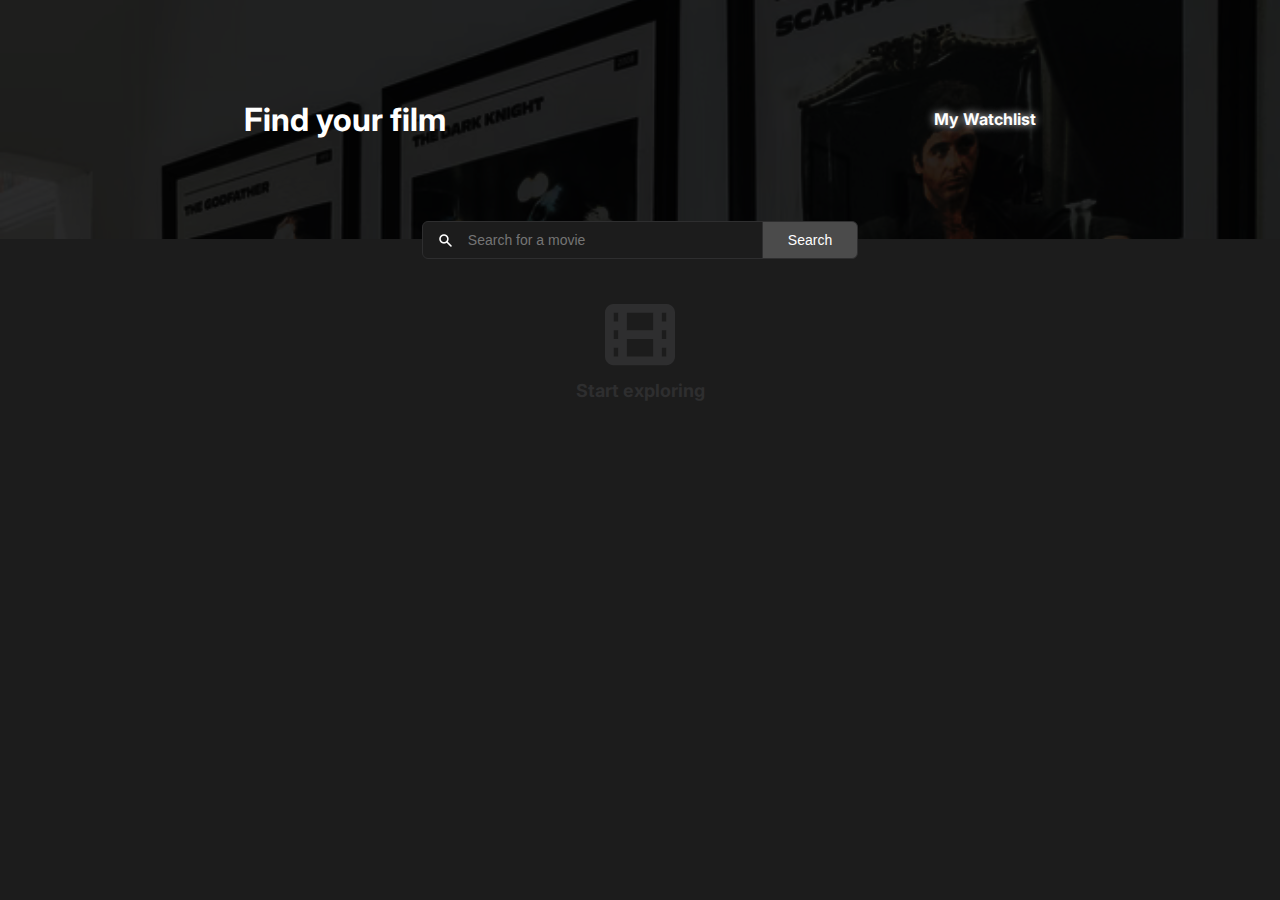
<file: index.html>
<html lang="en">
    <head>
        <meta charset="UTF-8">
        <meta name="viewport" content="width=device-width, initial-scale=1, maximum-scale=1">
        <title>Movie Watchlist</title>
        <link href="https://fonts.googleapis.com/css2?family=Inter:wght@400;500;700;800&display=swap" rel="stylesheet">
        <link rel="shortcut icon" type="image/png" href="./images/cinemafreak_favicon.png" />
        <link rel="stylesheet" href="styles.css">
    </head> 
    <body>
        <header>
            <h1>Find your film</h1>
            <a href='watchlist.html' class="glowing-text">My Watchlist</a>
        </header>
        <main>
            <form class="search">
                <input id="search" type="text" placeholder="Search for a movie">
                <button id="submit" type="submit">Search</button>
            </form>
            <div id="movies">
            </div>
            <div class="search-container">
                <div class="explore">
                    <img id="film-img" src="images/icon-film.png">
                    <h2>Start exploring</h2>
                </div>
                <h2 id ="no-result">Unable to find what you're looking for. Please try another search.</h2>
            </div>
        </main>
        <script src="index.js" type="module"></script>
    </body>
</html>
</file>
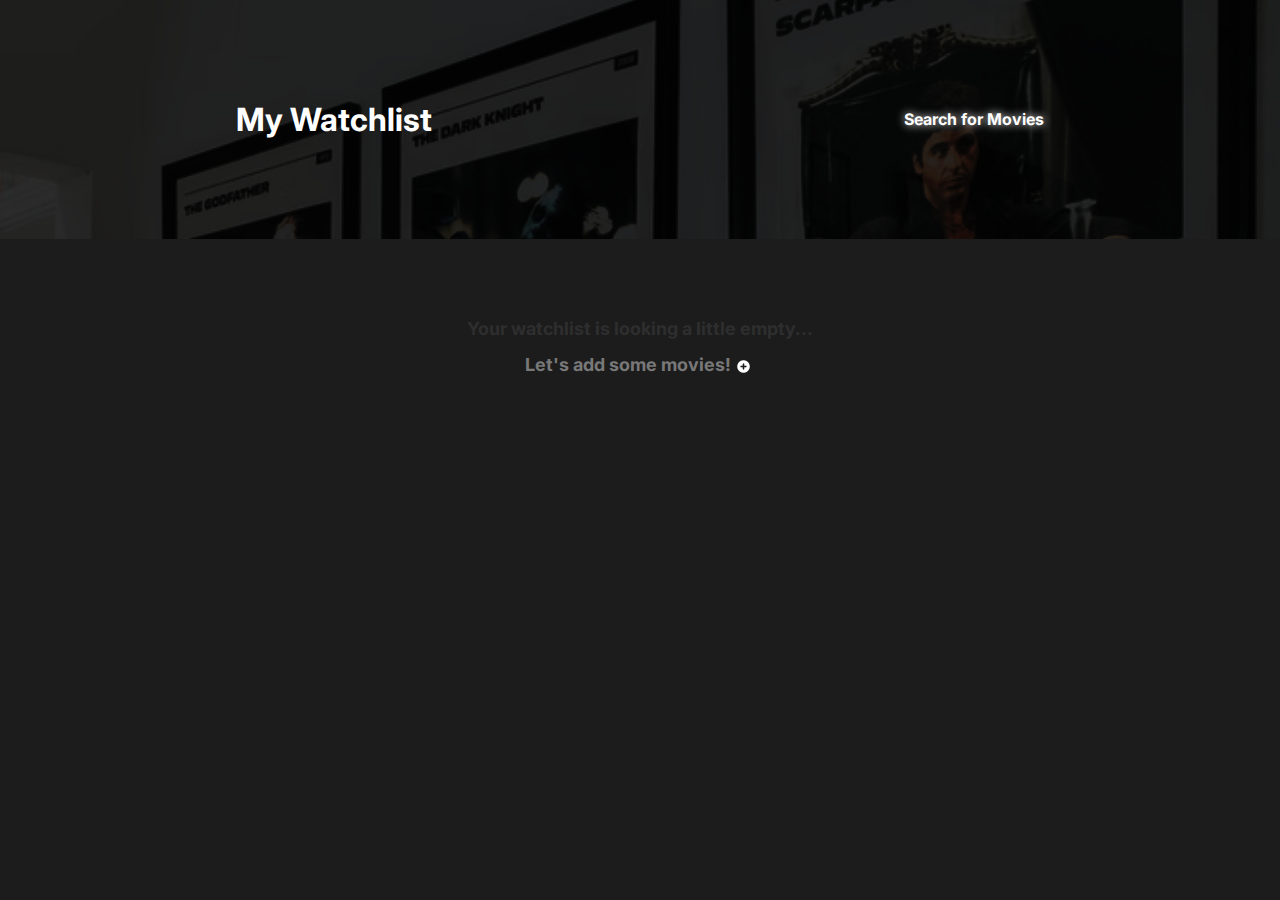
<file: watchlist.html>
<!DOCTYPE html>
<html lang="en">
    <head>
        <meta charset="UTF-8">
        <meta name="viewport" content="width=device-width, initial-scale=1, maximum-scale=1">
        <title>My Watchlist</title>
        <link href="https://fonts.googleapis.com/css2?family=Inter:wght@400;500;700;800&display=swap" rel="stylesheet">
        <link rel="stylesheet" href="styles.css">
    </head> 
    <body>
        <header>
            <h1>My Watchlist</h1>
            <a href='index.html' class="glowing-text">Search for Movies</a>
        </header>
        <main>
            <div id="movies">
            </div>
            <div class="search-container">
                <div class="explore">
                    <h2>Your watchlist is looking a little empty...</h2>
                    <div class="exp-watchlist">
                        <span>Let's add some movies!</span><img class='watchlist-img' src="images/icon-1.png"> 
                    </div>
                </div>
            </div>
        </main>
        
        <script src="watchlist.js" type="module"></script>
    </body>
</html>
</file>
<file: styles.css>
* {
    box-sizing: border-box;
}

html, body {
    margin: 0;
    padding: 0;
    font-family: 'Inter', sans-serif;
    background-color: #1C1C1C;
}

/* Layout */

header {
    display: flex;
    justify-content: space-around;
    align-items: center;
    background-image: url(images/header.png);
    background-size: 100%;
    background-color: #0E0E0E;
    background-blend-mode:soft-light;
    background-repeat: no-repeat;
    background-attachment: fixed;
    background-position: 30% 33%; 
    height: 26.5vh;
    color: #fff;
}

main {
    display: flex;
    flex-direction: column;
    align-items: center;
}



.search {
    position: absolute;
    top: 24.6%;
}

#search, #submit {
    padding: 9px 13px;
    height: 38px;
    border: 1px solid #2E2E2F;;
    font-size: 14px;
    font-weight: 500;
}

#search {
    width: 342px;
    padding-left: 45px;
    color: #fff;
    border-radius: 6px 0px 0px 6px;
    background-color: #1C1C1C;
    background-image: url('images/icon-3.png');
    background-repeat: no-repeat;
    background-size: 25px;
    background-position: 10px;
}

#search:focus {
    outline: none;
}

#submit {
    margin-left: -6px;
    padding: 0 25px 0 25px;
    background: #F9FAFB;
    color: #fff;
    background-color: #4B4B4B;
    border-radius: 0px 6px 6px 0px;
}

.search-container {
    visibility: visible;
    display: flex;
    position: relative;
}

.explore {
    margin-top: 25px;
    display: flex;
    flex-direction: column;
    align-items: center;
    color:#787878 ;
    font-weight: 700;
    font-size: 1.125rem;
    align-self: flex-end;
}

#movies {
    display: flex;
    flex-direction: column;
    margin-top: 40px;
    max-width: 462px;
}

.movie {
    display: flex;
    margin-top: 34px;
    padding-bottom: 34px;
    border-bottom: 1.5px solid #2C2C2C;
    color: #fff;
}

#star {
    width: 12px;
    align-self:center;
    margin: 0 4px 0 8px;
}

#star {
    width: 12px;
    align-self:center;
    margin: 0 4px 0 8px;
}

#rating {
    align-self: center;
}

.movie img {
    width: 150px;
}

.movies {
    display:flex;
    flex-direction: column;
    width: 462px;
    margin: 80px auto 0 auto;
}

.movie-details {
    margin-left: 21px;
    font-size: 14px;
}

.title-and-rating {
    display: flex;
}

.details {
    display: flex;
    justify-content: space-between;
    align-items: center;
    font-size: 12px;
}

.exp-watchlist {
    display: flex;
}

.watchlist {
    display: flex;
}

.watchlist-img {
    width: 25px;
}

@media only screen and (max-width: 600px) {
    .search {
        position: static;
        display: flex;
        /* flex-direction: column;
        justify-content: center;
        align-items: center; */
    }
  
    #search {
        width: 100%;
        /* border-radius: 0px; */
        /* padding: 0px; */
        /* margin: 0px; */
    }
  
    #submit {
        width: 100%;
        margin-bottom: 10px;
        /* border-radius: 0px; */
        /* margin: 0px; */
        /* padding: 0px; */
    }
  
    .search-container {
        flex-direction: column;
        align-items: center;
    }
  
    #movies {
        max-width: 100%;
    }
  }

/* Typography */

a {
    text-decoration: none;
    color: inherit;
    font-weight: 700;
}

h2 {
    font-size: 1.125rem;
    color: #2E2E2F;
    text-align: center;
}

#genre {
    margin: 0 5px 0 10px;
}

.added {
    color: inherit;
    font-size: 14px;
    font-weight: 700;
    justify-self: flex-end;
    display: none;
}

#no-result {
    margin-right: 175px;
    margin-top: 50px;
    display: none;
}


.glowing-text {
    color: white;
    text-shadow: 0 0 10px white;
    animation: glow 1s ease-in-out infinite alternate;
  }
  
  @keyframes glow {
    0% {
      text-shadow: 0 0 10px white;
    }
    100% {
      text-shadow: 0 0 20px white;
    }
  }

/* Button */

button {
    cursor: pointer;
}

.list-btn {
    border: none;
    background-repeat: no-repeat;
    background-size: 25px;
    width: 25px;
    height: 25px;
    align-self: center;
}

.list-btn:hover {
    cursor: pointer;
}

.add-btn {
    background-image: url('images/icon-1.png');
    background-size: cover;
}

.remove-btn {
    background-image: url('images/icon-2.png');
    background-size: cover;
}

/* Media queries for smaller screens */

@media only screen and (max-width: 768px) {
    .movies {
        width: 100%;
        margin-top: 40px;
        margin-bottom: 40px;
    }
    
    .movie img {
        width: 100%;
    }
    
    .movie-details {
        margin-left: 0;
        margin-top: 10px;
        text-align: center;
    }
    
    .details {
        font-size: 10px;
        flex-direction: column;
    }
    
    .exp-watchlist {
        flex-direction: column;
        align-items: center;
    }
    
    .watchlist {
        margin-top: 10px;
    }
    
    .watchlist-img {
        width: 20px;
    }
    
    #no-result {
        margin-right: 0;
        margin-top: 20px;
    }

    .poster {
        max-width: 150px;
        max-height: fit-content ;
        margin: 0 1rem;
    }

    header {
        background-attachment: initial;
        display: flex;
        flex-direction: column;
    }
}
</file>
